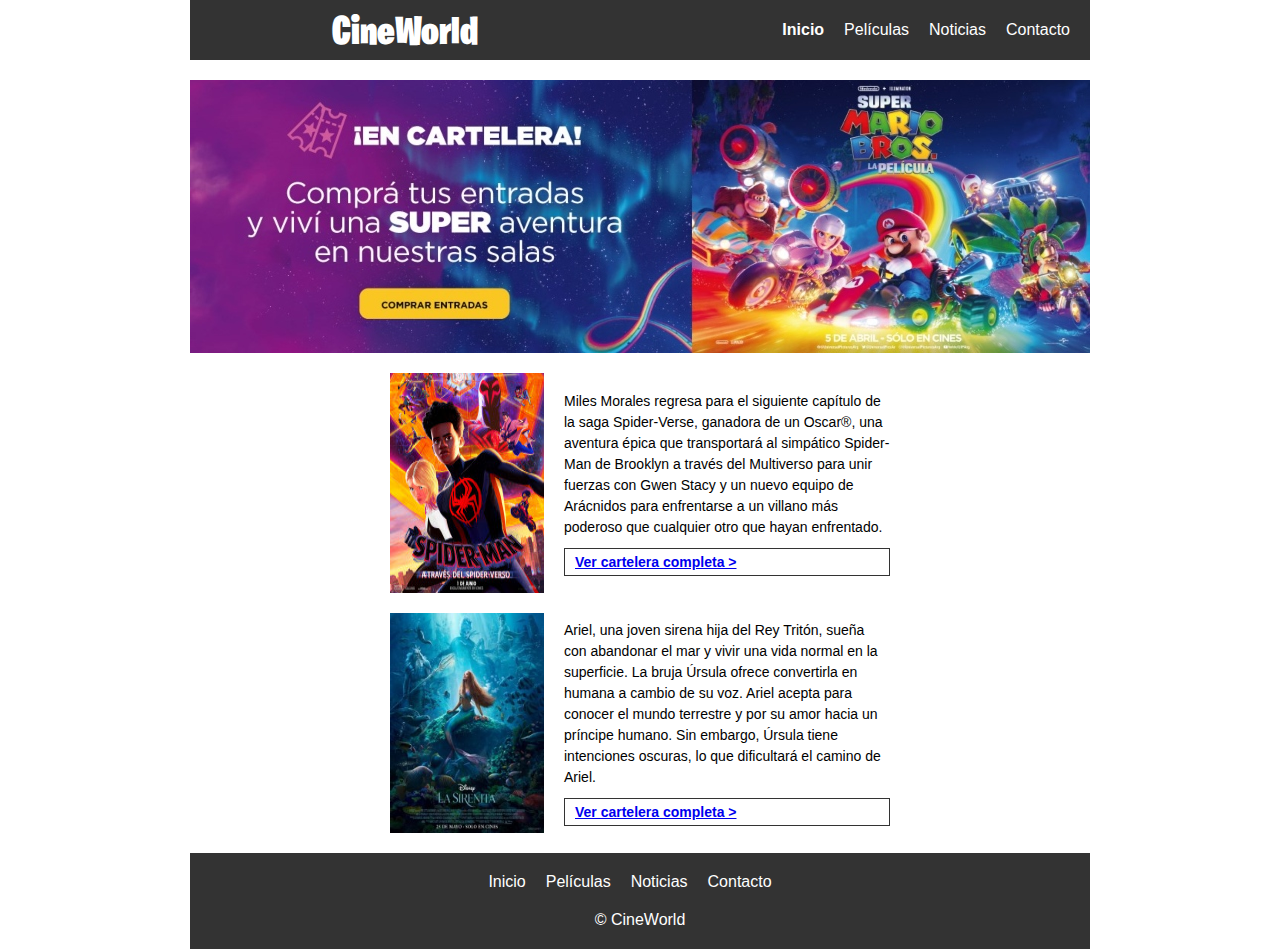
<file: index.html>
<!DOCTYPE html>
<html>
<head>
	<title>Inicio | CineWorld</title>
	<meta charset="UTF-8">
	<link rel="stylesheet" href="css/index.css">
</head>
<body>
	<header>
		<p class="logo">CineWorld</p>
		<nav>
			<a href="index.html" style="font-weight: bold;">Inicio</a>
			<a href="peliculas.html">Pel&iacuteculas</a>
			<a href="noticias.html">Noticias</a>
			<a href="contacto.html">Contacto</a>
		</nav>
	</header>
	<main>
		<div class="banner">
			<img src="./img/banner1.jpg" alt="Publicidad">
		</div>
		<div class="movie-container">
			<img src="./img/spiderman.jpg" class="movie-image" alt="Spiderman">
			<div class="movie-description">
				<p>Miles Morales regresa para el siguiente cap&iacute;tulo de la saga Spider-Verse, ganadora de un Oscar&reg;, una aventura &eacute;pica que transportar&aacute; al simp&aacute;tico Spider-Man de Brooklyn a trav&eacute;s del Multiverso para unir fuerzas con Gwen Stacy y un nuevo equipo de Ar&aacute;cnidos para enfrentarse a un villano m&aacute;s poderoso que cualquier otro que hayan enfrentado.</p>
				<div style="height: 10px;"></div>
				<div class="full-list-button"><a href="peliculas.html">Ver cartelera completa ></a></div>
			</div>
		</div>
		<div class="movie-container">
			<img src="./img/lasirenita.jpg" class="movie-image" alt="La Sirenita">
			<div class="movie-description">
				<p>Ariel, una joven sirena hija del Rey Trit&oacute;n, sue&ntilde;a con abandonar el mar y vivir una vida normal en la superficie. La bruja &Uacute;rsula ofrece convertirla en humana a cambio de su voz. Ariel acepta para conocer el mundo terrestre y por su amor hacia un pr&iacute;ncipe humano. Sin embargo, &Uacute;rsula tiene intenciones oscuras, lo que dificultar&aacute; el camino de Ariel.</p>
				<div style="height: 10px;"></div>
				<div class="full-list-button"><a href="peliculas.html">Ver cartelera completa ></a></div>
			</div>
		</div>
	</main>
    <footer>
        <div class="nav">
            <a href="index.html">Inicio</a>
            <a href="peliculas.html">Pel&iacuteculas</a>
            <a href="noticias.html">Noticias</a>
            <a href="contacto.html">Contacto</a>
        </div>
        <div class="copyright">&#169; CineWorld</div>
        <div class="social-media">
            <div></div>
            <div></div>
            <div></div>
        </div>
    </footer>
</body>
</html>
</file>
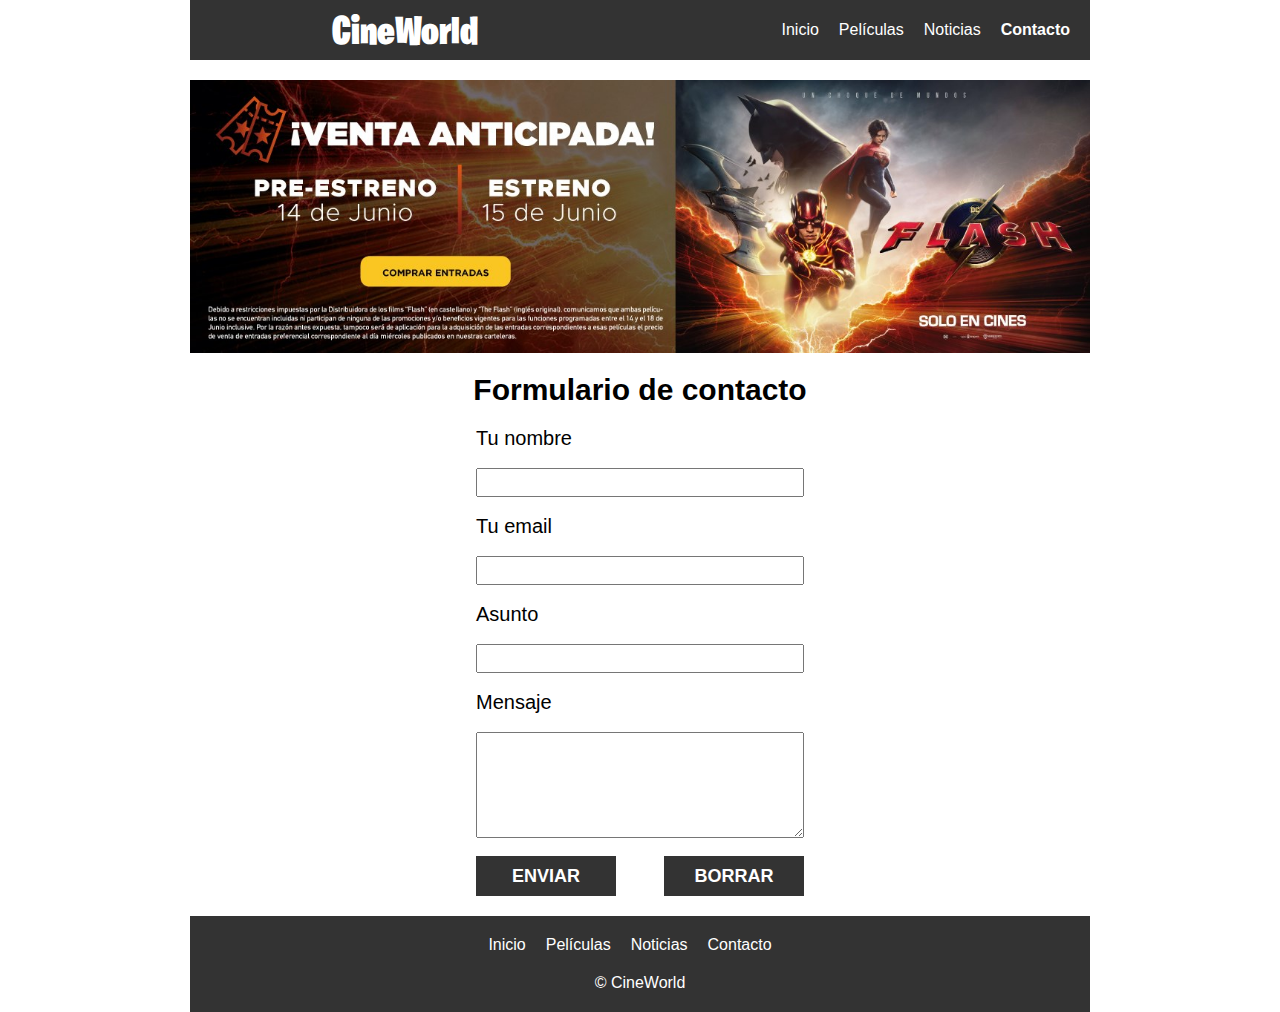
<file: contacto.html>
<!DOCTYPE html>
<html>
<head>
	<title>Contacto | CineWorld</title>
    <meta charset="UTF-8">
	<link rel="stylesheet" href="css/contacto.css">
</head>
<body>
	<header>
		<p class="logo">CineWorld</p>
		<nav>
			<a href="index.html">Inicio</a>
			<a href="peliculas.html">Pel&iacuteculas</a>
			<a href="noticias.html">Noticias</a>
			<a href="contacto.html" style="font-weight: bold;">Contacto</a>
		</nav>
	</header>
	<main>
        <div class="banner">
			<img src="./img/banner2.png" alt="Publicidad">
		</div>
        <h1>Formulario de contacto</h1>
        <form method="post" action="enviar.php" onsubmit="redirigir()">
            <label for="nombre">Tu nombre</label>
            <br>
            <input type="text" name="nombre" id="nombre">
            <br>
            <label for="email">Tu email</label>
            <br>
            <input type="email" name="email" id="email">
            <br>
            <label for="asunto">Asunto</label>
            <br>
            <input type="text" name="asunto" id="asunto">
            <br>
            <label for="mensaje">Mensaje</label>
            <br>
            <textarea name="mensaje" id="mensaje"></textarea>
            <br>
            <div class="buttons">
                <input type="submit" value="Enviar">
                <input type="reset" value="Borrar">
            </div>
        </form>
	</main>
    <footer>
        <div class="nav">
            <a href="index.html">Inicio</a>
            <a href="#">Pel&iacuteculas</a>
            <a href="#">Noticias</a>
            <a href="#">Contacto</a>
        </div>
        <div class="copyright">&#169; CineWorld</div>
        <div class="social-media">
            <div></div>
            <div></div>
            <div></div>
        </div>
    </footer>
</body>
</html>
</file>
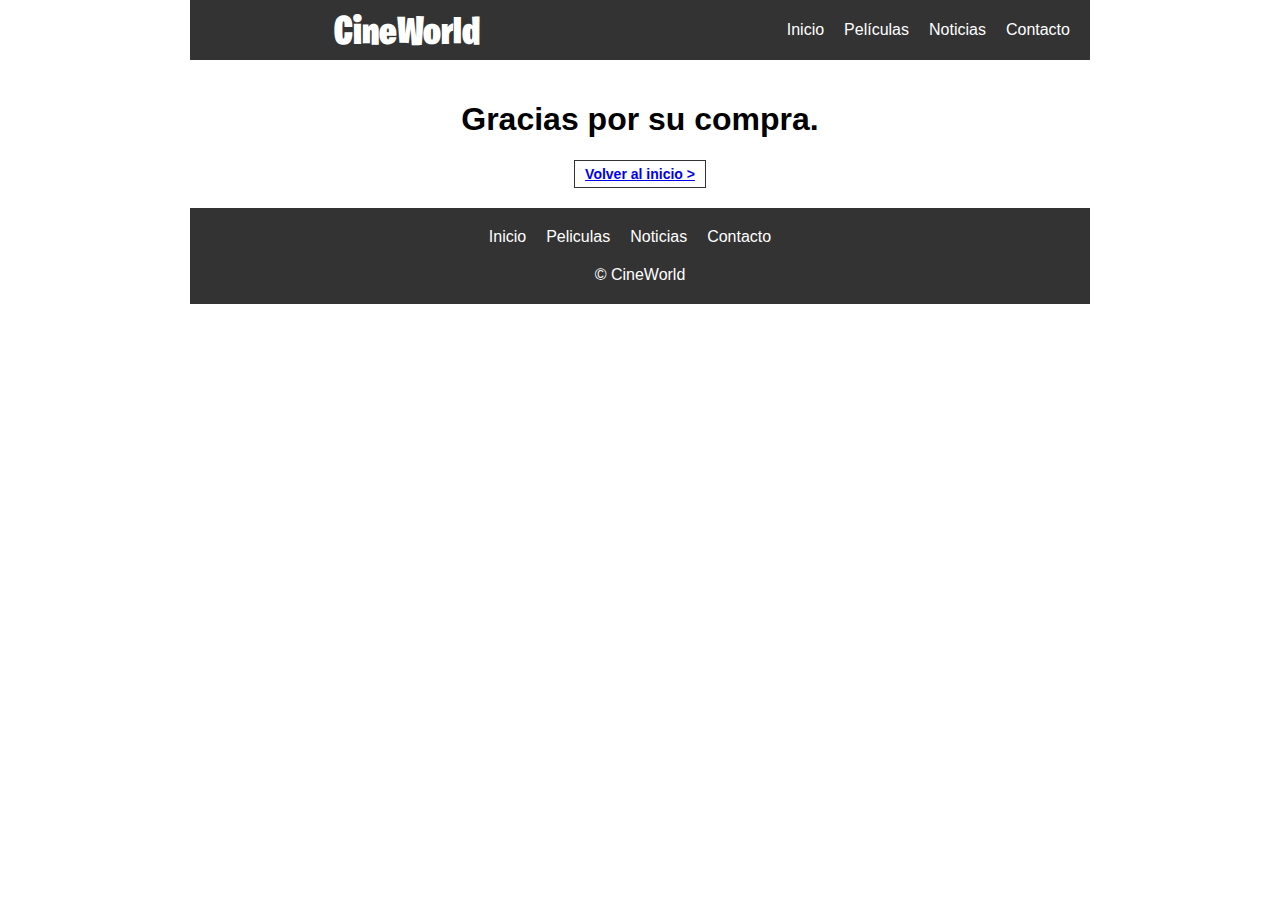
<file: gracias.html>
<!DOCTYPE html>
<html>
<head>
	<title>Mensaje enviado | CineWorld</title>
    <meta charset="UTF-8">
	<link rel="stylesheet" href="css/index.css">
</head>
<body>
	<header>
		<p class="logo">CineWorld</p>
		<nav>
			<a href="index.html">Inicio</a>
			<a href="peliculas.html">Películas</a>
			<a href="noticias.html">Noticias</a>
			<a href="contacto.html">Contacto</a>
		</nav>
	</header>
	<main>
        <h1>Gracias por su compra.</h1>
        <div class="back-button"><a href="index.html">Volver al inicio ></a></div>
	</main>
    <footer>
        <div class="nav">
            <a href="index.html">Inicio</a>
            <a href="#">Peliculas</a>
            <a href="#">Noticias</a>
            <a href="contacto.html">Contacto</a>
        </div>
        <div class="copyright">© CineWorld</div>
        <div class="social-media">
            <div></div>
            <div></div>
            <div></div>
        </div>
    </footer>
</body>
</html>
</file>
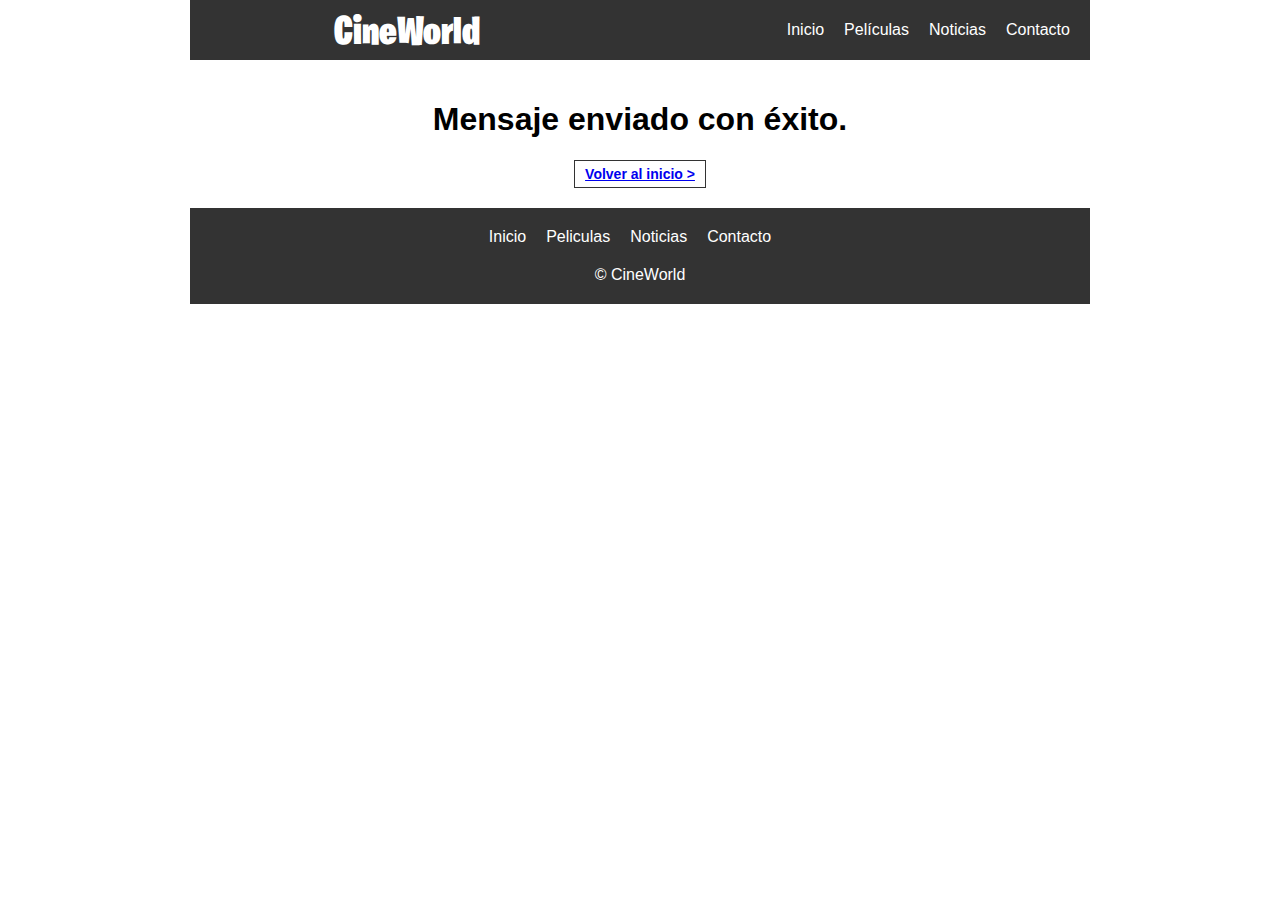
<file: mensaje.html>
<!DOCTYPE html>
<html>
<head>
	<title>Mensaje enviado | CineWorld</title>
    <meta charset="UTF-8">
	<link rel="stylesheet" href="css/index.css">
</head>
<body>
	<header>
		<p class="logo">CineWorld</p>
		<nav>
			<a href="index.html">Inicio</a>
			<a href="peliculas.html">Películas</a>
			<a href="noticias.html">Noticias</a>
			<a href="contacto.html">Contacto</a>
		</nav>
	</header>
	<main>
        <h1>Mensaje enviado con éxito.</h1>
        <div class="back-button"><a href="index.html">Volver al inicio ></a></div>
	</main>
    <footer>
        <div class="nav">
            <a href="index.html">Inicio</a>
            <a href="#">Peliculas</a>
            <a href="#">Noticias</a>
            <a href="contacto.html">Contacto</a>
        </div>
        <div class="copyright">© CineWorld</div>
        <div class="social-media">
            <div></div>
            <div></div>
            <div></div>
        </div>
    </footer>
</body>
</html>
</file>
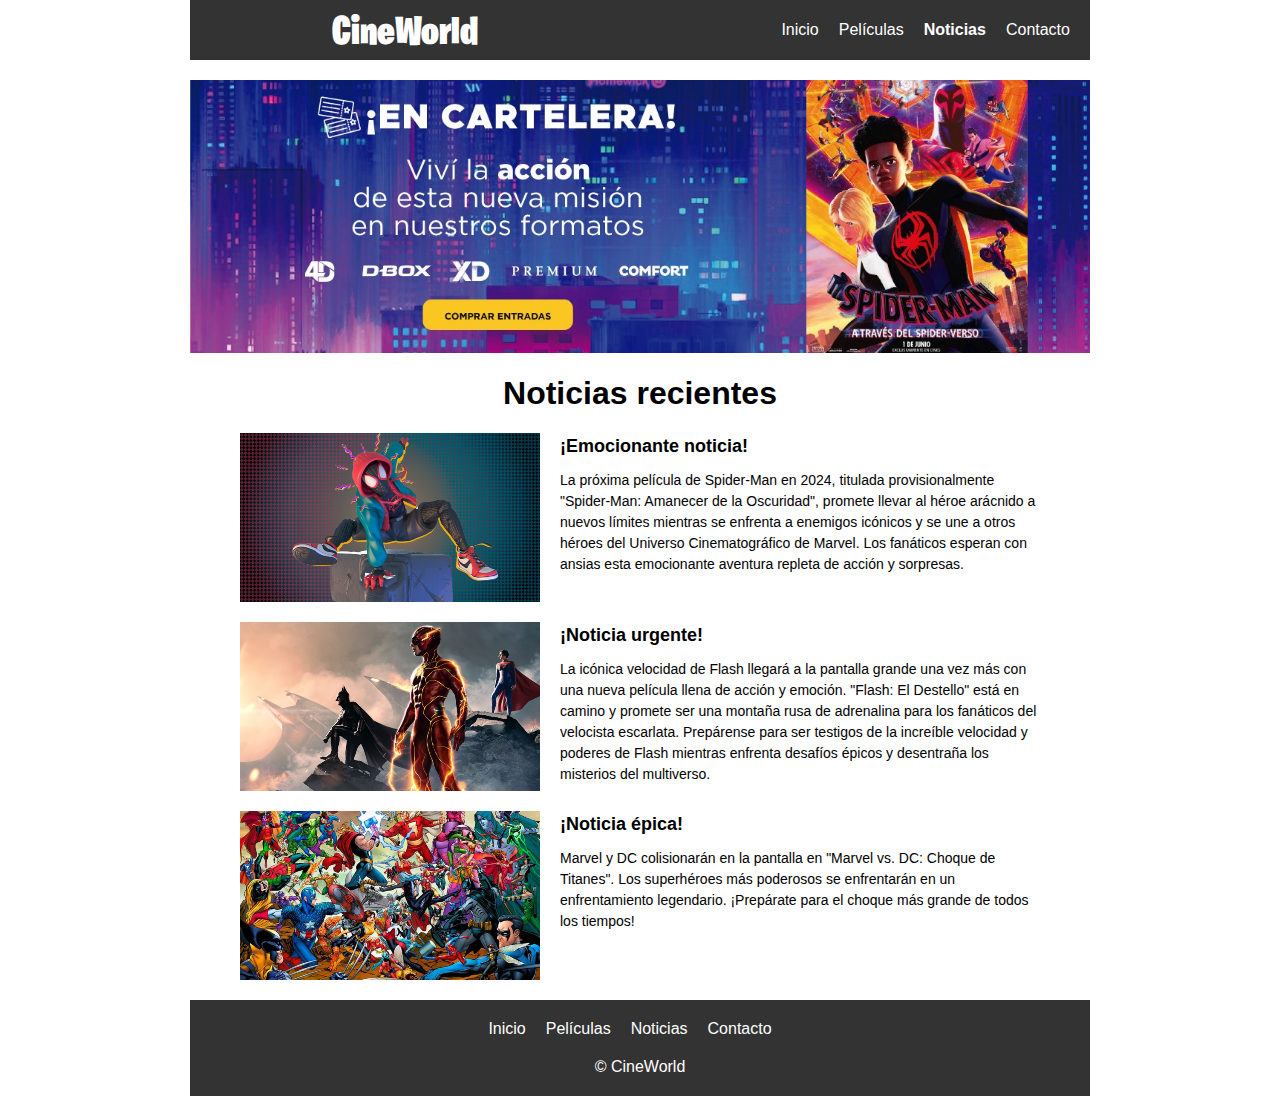
<file: noticias.html>
<!DOCTYPE html>
<html>
<head>
	<title>Inicio | CineWorld</title>
	<link rel="stylesheet" href="css/noticias.css">
</head>
<body>
	<header>
		<p class="logo">CineWorld</p>
		<nav>
			<a href="index.html">Inicio</a>
			<a href="peliculas.html">Pel&iacuteculas</a>
			<a href="#" style="font-weight: bold;">Noticias</a>
			<a href="contacto.html">Contacto</a>
		</nav>
	</header>
	<main>
		<div class="banner">
			<img src="./img/banner4.png" alt="Publicidad">
		</div>
        <h1>Noticias recientes</h1>
        <section>
            <div class="movie-container">
                <img src="./img/miles-morales-news.jpg" class="movie-image" alt="Spiderman">
                <div class="movie-description">
                    <p class="movie-title">&#161;Emocionante noticia&#33;</p>
                    <p>La pr&oacute;xima pel&iacute;cula de Spider-Man en 2024, titulada provisionalmente "Spider-Man: Amanecer de la Oscuridad", promete llevar al h&eacute;roe ar&aacute;cnido a nuevos l&iacute;mites mientras se enfrenta a enemigos ic&oacute;nicos y se une a otros h&eacute;roes del Universo Cinematogr&aacute;fico de Marvel. Los fan&aacute;ticos esperan con ansias esta emocionante aventura repleta de acci&oacute;n y sorpresas.</p>
                </div>
            </div>
            <div class="movie-container">
                <img src="./img/the-flash-news.jpg" class="movie-image" alt="La Sirenita">
                <div class="movie-description">
                    <p class="movie-title">&#161;Noticia urgente&#33;</p>
                    <p>La ic&oacute;nica velocidad de Flash llegar&aacute; a la pantalla grande una vez m&aacute;s con una nueva pel&iacute;cula llena de acci&oacute;n y emoci&oacute;n. "Flash: El Destello" est&aacute; en camino y promete ser una monta&#241;a rusa de adrenalina para los fan&aacute;ticos del velocista escarlata. Prep&aacute;rense para ser testigos de la incre&iacute;ble velocidad y poderes de Flash mientras enfrenta desaf&iacute;os &eacute;picos y desentra&#241;a los misterios del multiverso.</p>
                </div>
            </div>
            <div class="movie-container">
                <img src="./img/marvel-vs-dc-news.jpg" class="movie-image" alt="La Sirenita">
                <div class="movie-description">
                    <p class="movie-title">&#161;Noticia &eacute;pica&#33;</p>
                    <p>Marvel y DC colisionar&aacute;n en la pantalla en "Marvel vs. DC: Choque de Titanes". Los superh&eacute;roes m&aacute;s poderosos se enfrentar&aacute;n en un enfrentamiento legendario. &#161;Prep&aacute;rate para el choque m&aacute;s grande de todos los tiempos&#33;</p>
                </div>
            </div>
        </section>
	</main>
    <footer>
        <div class="nav">
            <a href="#">Inicio</a>
            <a href="#">Pel&iacuteculas</a>
            <a href="#">Noticias</a>
            <a href="contacto.html">Contacto</a>
        </div>
        <div class="copyright">&#169; CineWorld</div>
        <div class="social-media">
            <div></div>
            <div></div>
            <div></div>
        </div>
    </footer>
</body>
</html>
</file>
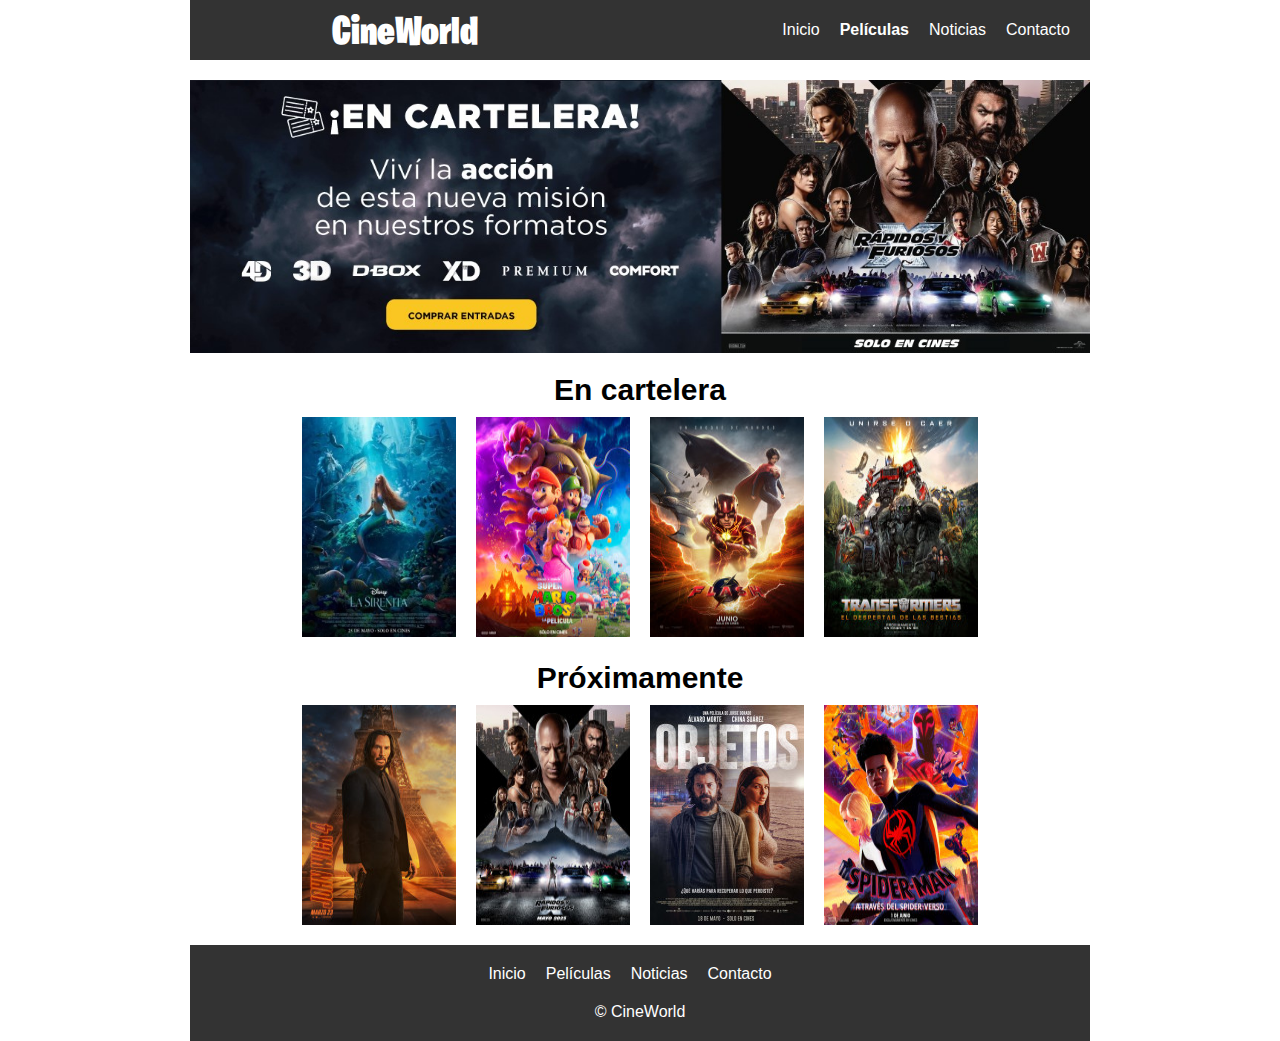
<file: peliculas.html>
<!DOCTYPE html>
<html>
<head>
	<title>Inicio | CineWorld</title>
    <meta charset="UTF-8">
	<link rel="stylesheet" href="css/peliculas.css">
</head>
<body>
	<header>
		<p class="logo">CineWorld</p>
		<nav>
			<a href="index.html">Inicio</a>
			<a href="peliculas.html"  style="font-weight: bold;">Pel&iacuteculas</a>
			<a href="noticias.html">Noticias</a>
			<a href="contacto.html">Contacto</a>
		</nav>
	</header>
	<main>
		<div class="banner">
			<img src="./img/banner3.png" alt="Publicidad">
		</div>
        <h1>En cartelera</h1>
        <section class="movie-section">
            <a href="./movies/lasirenita.html">
                <img class="movie-image" src="./img/lasirenita.jpg" alt="La Sirenita">
            </a>
            <a href="./movies/mariobros.html">
                <img class="movie-image" src="./img/mariobros.jpg" alt="Super Mario Bros">
            </a>
            <a href="./movies/flash.html">
                <img class="movie-image" src="./img/flash.jpg" alt="Flash">
            </a>
            <a href="./movies/transformers.html">
                <img class="movie-image" src="./img/transformers.jpg" alt="Transformers">
            </a>
        </section>
        <h1>Pr&oacute;ximamente</h1>
        <section class="movie-section">
            <img class="movie-image" src="./img/johnwick4.jpg" alt="John Wick 4">
            <img class="movie-image" src="./img/fast10.jpg" alt="Fast X">
            <img class="movie-image" src="./img/objetos.jpg" alt="Objetos">
            <img class="movie-image" src="./img/spiderman.jpg" alt="Spiderman">
        </section>
	</main>
    <footer>
        <div class="nav">
            <a href="#">Inicio</a>
            <a href="#">Pel&iacuteculas</a>
            <a href="#">Noticias</a>
            <a href="contacto.html">Contacto</a>
        </div>
        <div class="copyright">&#169; CineWorld</div>
        <div class="social-media">
            <div></div>
            <div></div>
            <div></div>
        </div>
    </footer>
</body>
</html>
</file>
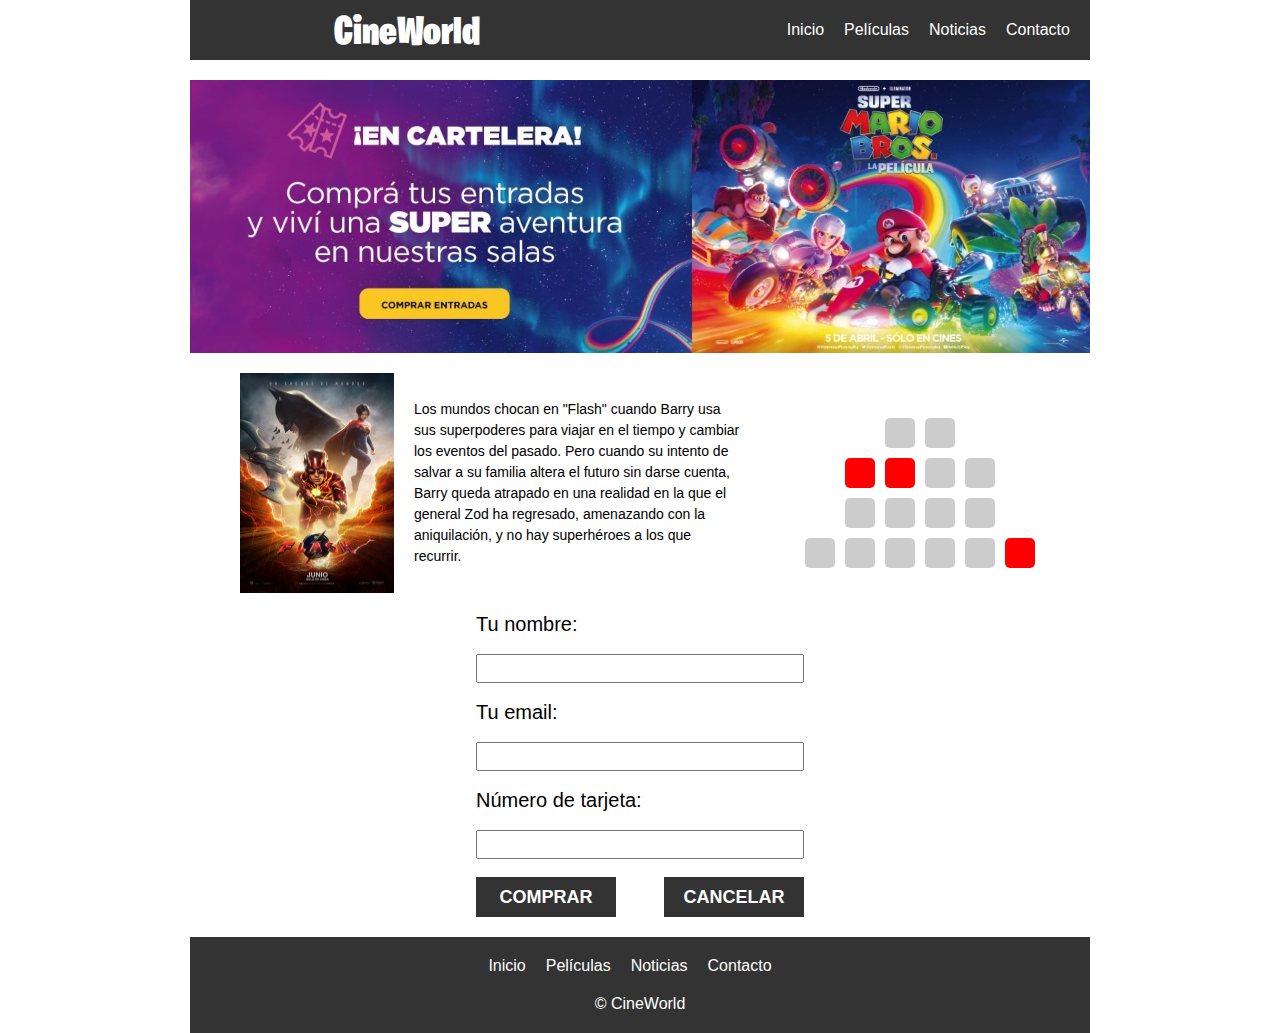
<file: movies/flash.html>
<!DOCTYPE html>
<html>
<head>
	<title>Inicio | CineWorld</title>
    <meta charset="UTF-8">
	<link rel="stylesheet" href="../css/peliculas.css">
</head>
<body>
	<header>
		<p class="logo">CineWorld</p>
		<nav>
			<a href="../index.html">Inicio</a>
			<a href="../peliculas.html">Pel&iacuteculas</a>
			<a href="../noticias.html">Noticias</a>
			<a href="../contacto.html">Contacto</a>
		</nav>
	</header>
	<main>
		<div class="banner">
			<img src="../img/banner1.jpg" alt="Publicidad">
		</div>
        <div class="main-container">
            <div class="movie-container">
                <img src="../img/flash.jpg" class="movies-images" alt="Flash">
                <div class="movie-description">
                    <p>Los mundos chocan en "Flash" cuando Barry usa sus superpoderes para viajar en el tiempo y cambiar los eventos del pasado. Pero cuando su intento de salvar a su familia altera el futuro sin darse cuenta, Barry queda atrapado en una realidad en la que el general Zod ha regresado, amenazando con la aniquilación, y no hay superhéroes a los que recurrir.</p>
                </div>
            </div>
            <div class="sala">
                <div class="fila">
                    <div class="butaca"></div>
                    <div class="butaca"></div>
                </div>
                <div class="fila">
                    <div class="butaca ocupada"></div>
                    <div class="butaca ocupada"></div>
                    <div class="butaca"></div>
                    <div class="butaca"></div>
                </div>
                <div class="fila">
                    <div class="butaca"></div>
                    <div class="butaca"></div>
                    <div class="butaca"></div>
                    <div class="butaca"></div>
                </div>
                <div class="fila">
                    <div class="butaca"></div>
                    <div class="butaca"></div>
                    <div class="butaca"></div>
                    <div class="butaca"></div>
                    <div class="butaca"></div>
                    <div class="butaca ocupada"></div>
                </div>
            </div>
        </div>
        <form method="post" action="../comprar.php">
            <label for="nombre">Tu nombre:</label>
            <br>
            <input type="text" name="nombre" id="nombre">
            <br>
            <label for="email">Tu email:</label>
            <br>
            <input type="email" name="email" id="email">
            <br>
            <label for="asunto">N&uacute;mero de tarjeta:</label>
            <br>
            <input type="text" name="tarjeta" id="tarjeta">
            <br>
            <div class="buttons">
                <input type="submit" value="Comprar">
                <input type="reset" value="Cancelar">
            </div>
        </form>
	</main>
    <footer>
        <div class="nav">
            <a href="../index.html">Inicio</a>
            <a href="../peliculas.html">Pel&iacuteculas</a>
            <a href="../noticias.html">Noticias</a>
            <a href="../contacto.html">Contacto</a>
        </div>
        <div class="copyright">&#169; CineWorld</div>
        <div class="social-media">
            <div></div>
            <div></div>
            <div></div>
        </div>
    </footer>
</body>
</html>
</file>
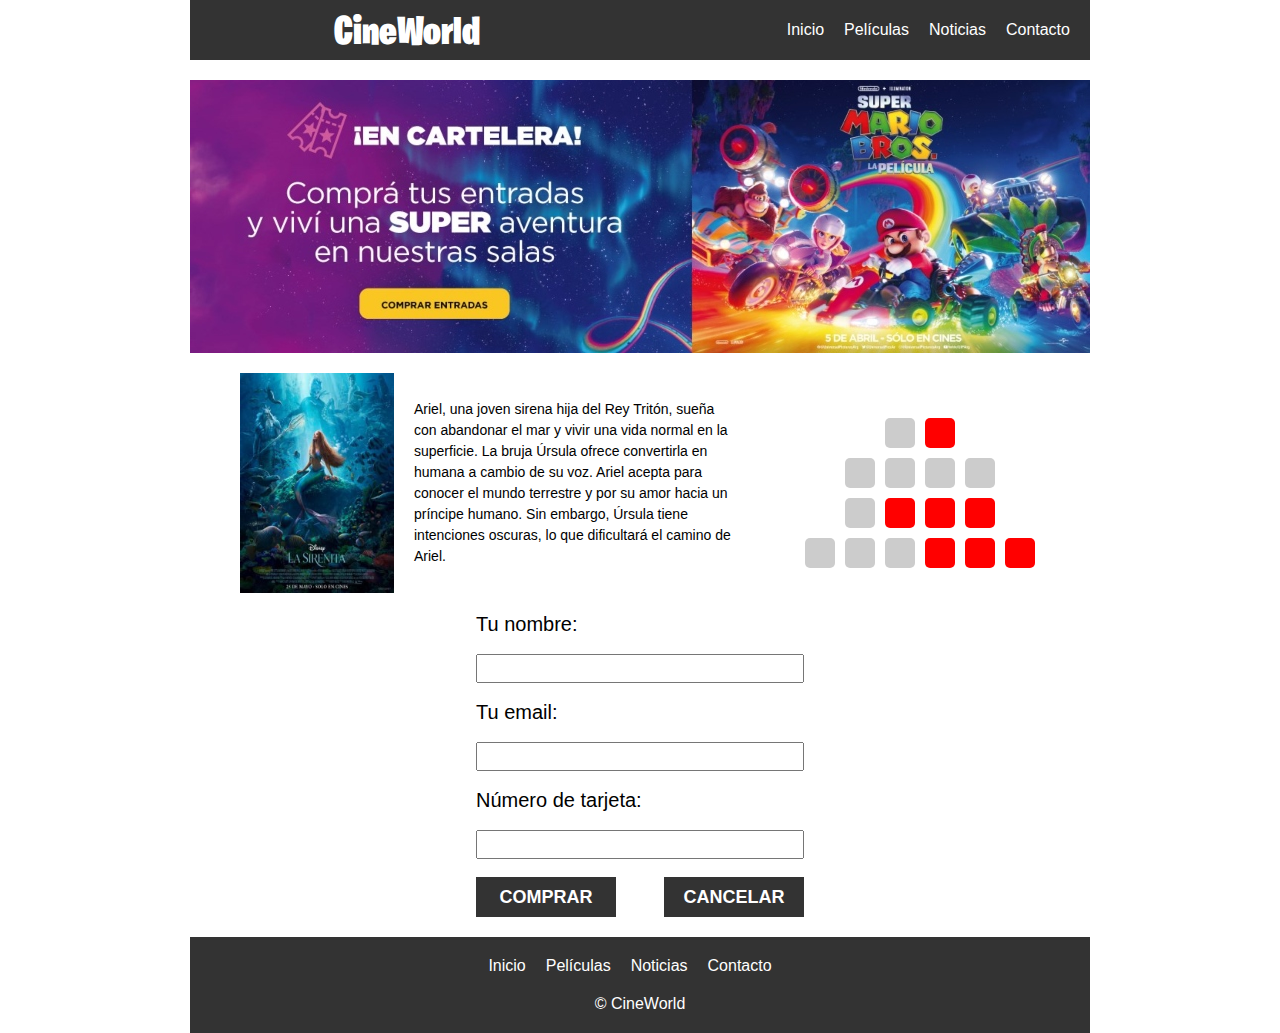
<file: movies/lasirenita.html>
<!DOCTYPE html>
<html>
<head>
	<title>La Sirenita | CineWorld</title>
    <meta charset="UTF-8">
	<link rel="stylesheet" href="../css/peliculas.css">
</head>
<body>
	<header>
		<p class="logo">CineWorld</p>
		<nav>
			<a href="../index.html">Inicio</a>
			<a href="../peliculas.html">Pel&iacuteculas</a>
			<a href="../noticias.html">Noticias</a>
			<a href="../contacto.html">Contacto</a>
		</nav>
	</header>
	<main>
		<div class="banner">
			<img src="../img/banner1.jpg" alt="Publicidad">
		</div>
        <div class="main-container">
            <div class="movie-container">
                <img src="../img/lasirenita.jpg" class="movies-images" alt="La Sirenita">
                <div class="movie-description">
                    <p>Ariel, una joven sirena hija del Rey Tritón, sueña con abandonar el mar y vivir una vida normal en la superficie. La bruja Úrsula ofrece convertirla en humana a cambio de su voz. Ariel acepta para conocer el mundo terrestre y por su amor hacia un príncipe humano. Sin embargo, Úrsula tiene intenciones oscuras, lo que dificultará el camino de Ariel.</p>
                </div>
            </div>
            <div class="sala">
                <div class="fila">
                    <div class="butaca"></div>
                    <div class="butaca ocupada"></div>
                </div>
                <div class="fila">
                    <div class="butaca"></div>
                    <div class="butaca"></div>
                    <div class="butaca"></div>
                    <div class="butaca"></div>
                </div>
                <div class="fila">
                    <div class="butaca"></div>
                    <div class="butaca ocupada"></div>
                    <div class="butaca ocupada"></div>
                    <div class="butaca ocupada"></div>
                </div>
                <div class="fila">
                    <div class="butaca"></div>
                    <div class="butaca"></div>
                    <div class="butaca"></div>
                    <div class="butaca ocupada"></div>
                    <div class="butaca ocupada"></div>
                    <div class="butaca ocupada"></div>
                </div>
            </div>
        </div>
        <form method="post" action="../comprar.php">
            <label for="nombre">Tu nombre:</label>
            <br>
            <input type="text" name="nombre" id="nombre">
            <br>
            <label for="email">Tu email:</label>
            <br>
            <input type="email" name="email" id="email">
            <br>
            <label for="asunto">N&uacute;mero de tarjeta:</label>
            <br>
            <input type="text" name="tarjeta" id="tarjeta">
            <br>
            <div class="buttons">
                <input type="submit" value="Comprar">
                <input type="reset" value="Cancelar">
            </div>
        </form>
	</main>
    <footer>
        <div class="nav">
            <a href="../index.html">Inicio</a>
            <a href="../peliculas.html">Pel&iacuteculas</a>
            <a href="../noticias.html">Noticias</a>
            <a href="../contacto.html">Contacto</a>
        </div>
        <div class="copyright">&#169; CineWorld</div>
        <div class="social-media">
            <div></div>
            <div></div>
            <div></div>
        </div>
    </footer>
</body>
</html>
</file>
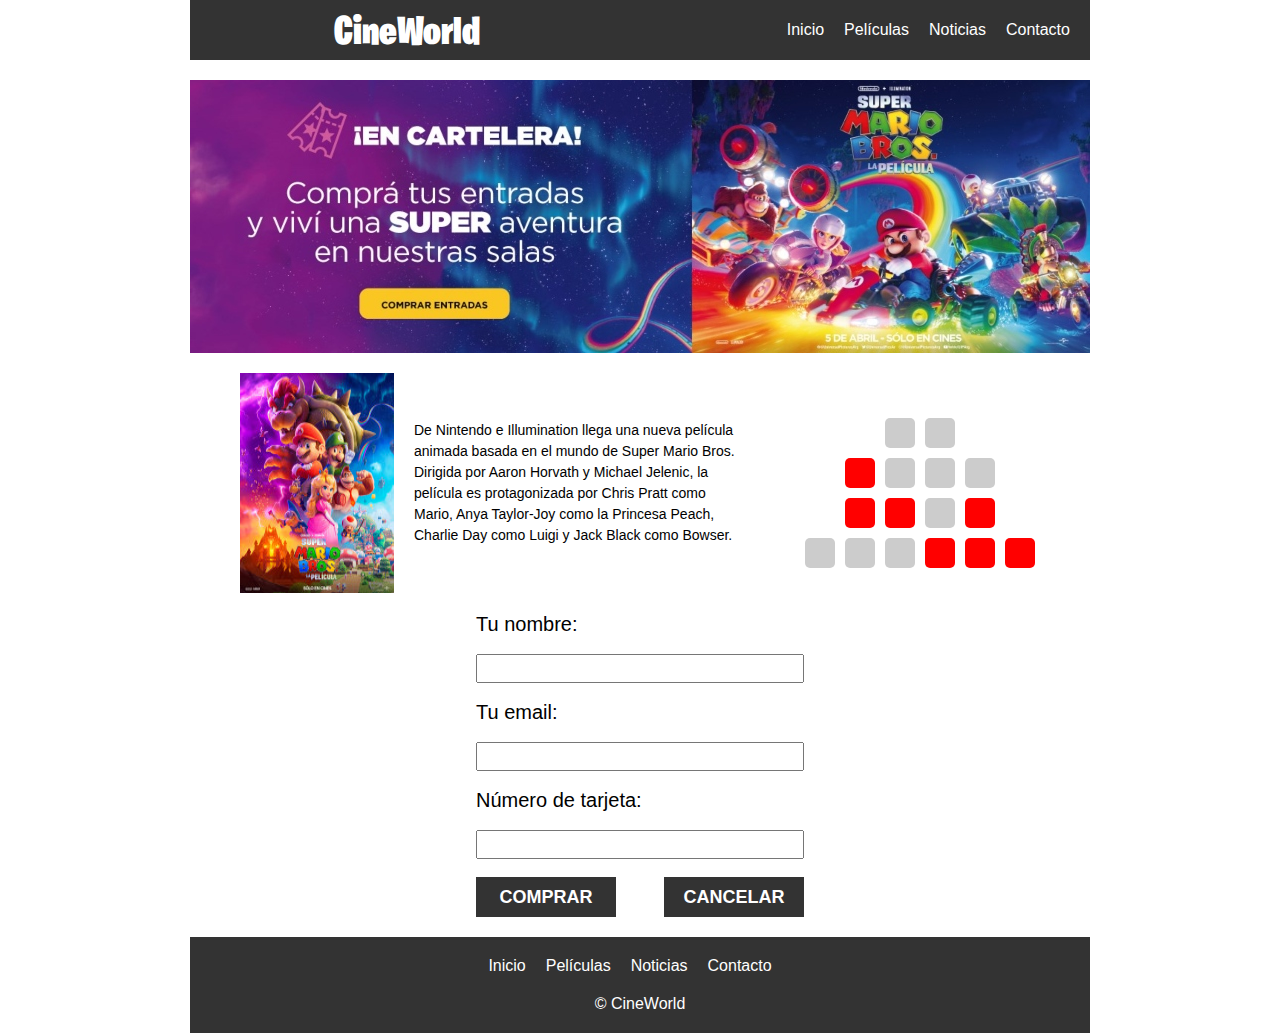
<file: movies/mariobros.html>
<!DOCTYPE html>
<html>
<head>
	<title>Súper Mario Bros | CineWorld</title>
    <meta charset="UTF-8">
	<link rel="stylesheet" href="../css/peliculas.css">
</head>
<body>
	<header>
		<p class="logo">CineWorld</p>
		<nav>
			<a href="../index.html">Inicio</a>
			<a href="../peliculas.html">Pel&iacuteculas</a>
			<a href="../noticias.html">Noticias</a>
			<a href="../contacto.html">Contacto</a>
		</nav>
	</header>
	<main>
		<div class="banner">
			<img src="../img/banner1.jpg" alt="Publicidad">
		</div>
        <div class="main-container">
            <div class="movie-container">
                <img src="../img/mariobros.jpg" class="movies-images" alt="Mario Bros">
                <div class="movie-description">
                    <p>De Nintendo e Illumination llega una nueva película animada basada en el mundo de Super Mario Bros. Dirigida por Aaron Horvath y Michael Jelenic, la película es protagonizada por Chris Pratt como Mario, Anya Taylor-Joy como la Princesa Peach, Charlie Day como Luigi y Jack Black como Bowser.</p>
                </div>
            </div>
            <div class="sala">
                <div class="fila">
                    <div class="butaca"></div>
                    <div class="butaca"></div>
                </div>
                <div class="fila">
                    <div class="butaca ocupada"></div>
                    <div class="butaca"></div>
                    <div class="butaca"></div>
                    <div class="butaca"></div>
                </div>
                <div class="fila">
                    <div class="butaca ocupada"></div>
                    <div class="butaca ocupada"></div>
                    <div class="butaca"></div>
                    <div class="butaca ocupada"></div>
                </div>
                <div class="fila">
                    <div class="butaca"></div>
                    <div class="butaca"></div>
                    <div class="butaca"></div>
                    <div class="butaca ocupada"></div>
                    <div class="butaca ocupada"></div>
                    <div class="butaca ocupada"></div>
                </div>
            </div>
        </div>
        <form method="post" action="../comprar.php">
            <label for="nombre">Tu nombre:</label>
            <br>
            <input type="text" name="nombre" id="nombre">
            <br>
            <label for="email">Tu email:</label>
            <br>
            <input type="email" name="email" id="email">
            <br>
            <label for="asunto">N&uacute;mero de tarjeta:</label>
            <br>
            <input type="text" name="tarjeta" id="tarjeta">
            <br>
            <div class="buttons">
                <input type="submit" value="Comprar">
                <input type="reset" value="Cancelar">
            </div>
        </form>
	</main>
    <footer>
        <div class="nav">
            <a href="../index.html">Inicio</a>
            <a href="../peliculas.html">Pel&iacuteculas</a>
            <a href="../noticias.html">Noticias</a>
            <a href="../contacto.html">Contacto</a>
        </div>
        <div class="copyright">&#169; CineWorld</div>
        <div class="social-media">
            <div></div>
            <div></div>
            <div></div>
        </div>
    </footer>
</body>
</html>
</file>
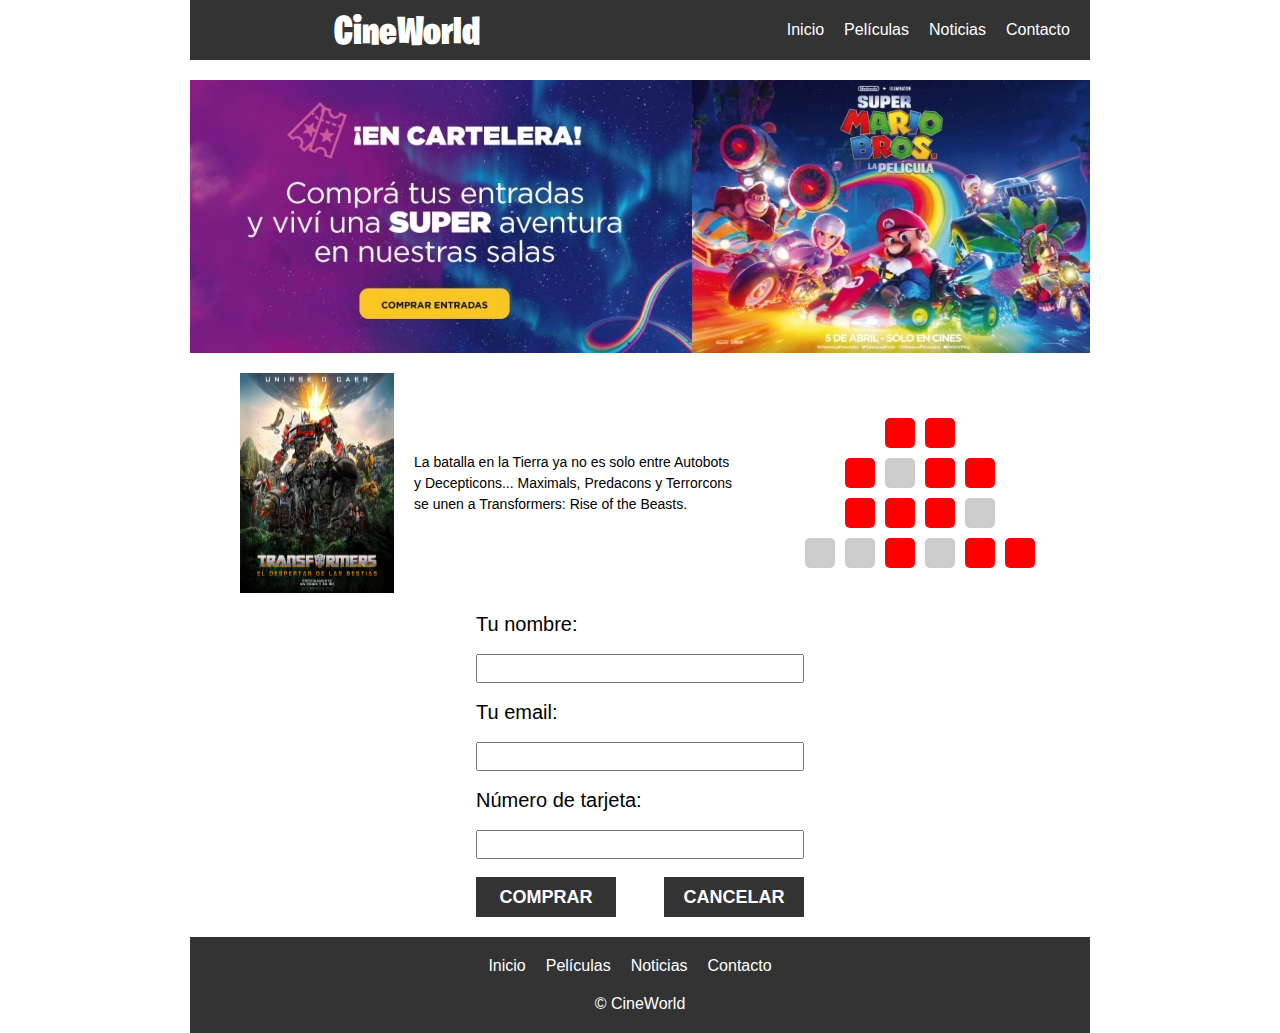
<file: movies/transformers.html>
<!DOCTYPE html>
<html>
<head>
	<title>Transformers | CineWorld</title>
    <meta charset="UTF-8">
	<link rel="stylesheet" href="../css/peliculas.css">
</head>
<body>
	<header>
		<p class="logo">CineWorld</p>
		<nav>
			<a href="../index.html">Inicio</a>
			<a href="../peliculas.html">Pel&iacuteculas</a>
			<a href="../noticias.html">Noticias</a>
			<a href="../contacto.html">Contacto</a>
		</nav>
	</header>
	<main>
		<div class="banner">
			<img src="../img/banner1.jpg" alt="Publicidad">
		</div>
        <div class="main-container">
            <div class="movie-container">
                <img src="../img/transformers.jpg" class="movies-images" alt="Transformers">
                <div class="movie-description">
                    <p>La batalla en la Tierra ya no es solo entre Autobots y Decepticons... Maximals, Predacons y Terrorcons se unen a Transformers: Rise of the Beasts.</p>
                </div>
            </div>
            <div class="sala">
                <div class="fila">
                    <div class="butaca ocupada"></div>
                    <div class="butaca ocupada"></div>
                </div>
                <div class="fila">
                    <div class="butaca ocupada"></div>
                    <div class="butaca"></div>
                    <div class="butaca ocupada"></div>
                    <div class="butaca ocupada"></div>
                </div>
                <div class="fila">
                    <div class="butaca ocupada"></div>
                    <div class="butaca ocupada"></div>
                    <div class="butaca ocupada"></div>
                    <div class="butaca"></div>
                </div>
                <div class="fila">
                    <div class="butaca"></div>
                    <div class="butaca"></div>
                    <div class="butaca ocupada"></div>
                    <div class="butaca"></div>
                    <div class="butaca ocupada"></div>
                    <div class="butaca ocupada"></div>
                </div>
            </div>
        </div>
        <form method="post" action="../comprar.php">
            <label for="nombre">Tu nombre:</label>
            <br>
            <input type="text" name="nombre" id="nombre">
            <br>
            <label for="email">Tu email:</label>
            <br>
            <input type="email" name="email" id="email">
            <br>
            <label for="asunto">N&uacute;mero de tarjeta:</label>
            <br>
            <input type="text" name="tarjeta" id="tarjeta">
            <br>
            <div class="buttons">
                <input type="submit" value="Comprar">
                <input type="reset" value="Cancelar">
            </div>
        </form>
	</main>
    <footer>
        <div class="nav">
            <a href="../index.html">Inicio</a>
            <a href="../peliculas.html">Pel&iacuteculas</a>
            <a href="../noticias.html">Noticias</a>
            <a href="../contacto.html">Contacto</a>
        </div>
        <div class="copyright">&#169; CineWorld</div>
        <div class="social-media">
            <div></div>
            <div></div>
            <div></div>
        </div>
    </footer>
</body>
</html>
</file>
<file: css/index.css>
@font-face {
    font-family: 'Fortnite';
    src: url('../font/fortnite.otf') format('truetype');
    font-style: normal;
    font-weight: normal;
  }

html {
    display: flex;
    flex-direction: column;
    align-items: center;
    font-family: sans-serif;
}

body {
    width: 900px;
    padding: 0%;
    margin: 0%;
}

/*------------ HEADER ------------*/

header {
    height: 60px;
    width: 100%;
    background-color: #333;
    color: #fff;
    display: flex;
    align-items: center;
}

.logo {
    font-family: Fortnite;
    font-size: 40px;
    margin: 0 auto;
    padding-top: 8px;
}

nav {
    display: flex;
    align-items: center;
    margin-left: auto;
    margin-right: 20px;
}

nav a {
    color: #fff;
    margin-left: 20px;
    text-decoration: none;
    
}

/*------------ HEADER ------------*/

main {
    display: flex;
    flex-direction: column;
    align-items: center;
    max-width: 900px;
    margin: 0 auto;
    padding-top: 20px;
}

.banner {
    width: 100%;
    /*height: 300px;*/
    /*background-color: #ccc;*/
    margin-bottom: 20px;
    display: flex;
    flex-direction: column;
    align-items: center;
}

.banner img {
    width: 900px;
}

.movie-container {
    display: flex;
    flex-direction: row;
    align-items: center;
    max-width: 500px;
    margin-bottom: 20px;
}

.movie-image {
    width: 154px;
    height: 220px;
    margin-right: 20px;
}

.movie-description {
    max-width: 326px;
}

.movie-description p {
    margin: 0;
    font-size: 14px;
    line-height: 1.5;
}

.full-list-button {
    font-size: 14px;
    font-weight: bold;
    color: #333;
    background-color: #fff;
    border: 1px solid #333;
    padding: 5px 10px;
    cursor: pointer;
    align-self: flex-start;
}

.back-button {
    font-size: 14px;
    font-weight: bold;
    color: #333;
    background-color: #fff;
    border: 1px solid #333;
    padding: 5px 10px;
    cursor: pointer;
    margin-bottom: 20px;
}

/*------------ FOOTER ------------*/

footer {
    background-color: #333;
    color: #fff;
    display: flex;
    flex-direction: column;
    align-items: center;
    padding: 20px 0;
}

footer .nav {
    display: flex;
    justify-content: center;
    align-items: center;
    margin-bottom: 20px;
}

footer .nav a {
    color: #fff;
    margin-right: 20px;
    text-decoration: none;
}

footer .nav .copyright {
    margin-bottom: 20px;
}

footer .nav .social-media {
    display: flex;
    justify-content: space-between;
    width: 100%;
    max-width: 900px;
}

footer .nav .social-media div {
    width: 50px;
    height: 50px;
    background-color: #fff;
}

/*------------ FOOTER ------------*/
</file>
<file: css/contacto.css>
@font-face {
    font-family: 'Fortnite';
    src: url('../font/fortnite.otf') format('truetype');
    font-style: normal;
    font-weight: normal;
  }

html {
    display: flex;
    flex-direction: column;
    align-items: center;
    font-family: sans-serif;
}

body {
    width: 900px;
    padding: 0%;
    margin: 0%;
}

/*------------ HEADER ------------*/

header {
    height: 60px;
    width: 100%;
    background-color: #333;
    color: #fff;
    display: flex;
    align-items: center;
}

.logo {
    font-family: Fortnite;
    font-size: 40px;
    margin: 0 auto;
    padding-top: 8px;
}

nav {
    display: flex;
    align-items: center;
    margin-left: auto;
    margin-right: 20px;
}

nav a {
    color: #fff;
    margin-left: 20px;
    text-decoration: none;
    
}

/*------------ HEADER ------------*/

main {
    display: flex;
    flex-direction: column;
    align-items: center;
    max-width: 900px;
    margin: 0 auto;
    padding-top: 20px;
}

.banner {
    width: 100%;
    height: 100%;
    /*background-color: #ccc;*/
    margin-bottom: 20px;
    display: flex;
    flex-direction: column;
    align-items: center;
}

.banner img {
    width: 900px;
}

h1 {
    font-size: 30px;
    font-family: sans-serif;
    font-weight: bold;
    margin: 0px 0px 20px 0px;
}

form {
    display: flex;
    flex-direction: column;
    margin: 0px 0px 20px 0px;
}

form label {
    font-size: 20px;
}

form input {
    width: 320px;
    font-size: 20px;
}

form textarea {
    height: 100px;
}

form .buttons {
    display: flex;
    flex-direction: row;
    justify-content: space-between;
}

form .buttons input {
    width: 140px;
    height: 40px;
    background-color: #333;
    border: none;
    font-size: 18px;
    text-transform: uppercase;
    color: #fff;
    font-weight: bold;
}

/*------------ FOOTER ------------*/

footer {
    background-color: #333;
    color: #fff;
    display: flex;
    flex-direction: column;
    align-items: center;
    padding: 20px 0;
}

footer .nav {
    display: flex;
    justify-content: center;
    align-items: center;
    margin-bottom: 20px;
}

footer .nav a {
    color: #fff;
    margin-right: 20px;
    text-decoration: none;
}

footer .nav .copyright {
    margin-bottom: 20px;
}

footer .nav .social-media {
    display: flex;
    justify-content: space-between;
    width: 100%;
    max-width: 900px;
}

footer .nav .social-media div {
    width: 50px;
    height: 50px;
    background-color: #fff;
}

/*------------ FOOTER ------------*/
</file>
<file: css/noticias.css>
@font-face {
    font-family: 'Fortnite';
    src: url('../font/fortnite.otf') format('truetype');
    font-style: normal;
    font-weight: normal;
  }

html {
    display: flex;
    flex-direction: column;
    align-items: center;
    font-family: sans-serif;
}

body {
    width: 900px;
    padding: 0%;
    margin: 0%;
}

/*------------ HEADER ------------*/

header {
    height: 60px;
    width: 100%;
    background-color: #333;
    color: #fff;
    display: flex;
    align-items: center;
}

.logo {
    font-family: Fortnite;
    font-size: 40px;
    margin: 0 auto;
    padding-top: 8px;
}

nav {
    display: flex;
    align-items: center;
    margin-left: auto;
    margin-right: 20px;
}

nav a {
    color: #fff;
    margin-left: 20px;
    text-decoration: none;
    
}

/*------------ HEADER ------------*/

main {
    display: flex;
    flex-direction: column;
    align-items: center;
    max-width: 900px;
    margin: 0 auto;
    padding-top: 20px;
}

.banner {
    width: 100%;
    /*height: 300px;*/
    /*background-color: #ccc;*/
    display: flex;
    flex-direction: column;
    align-items: center;
}

.banner img {
    width: 900px;
}

h1 {
    margin: 20px, 0px, 20px, 0px;
}

.movie-container {
    display: flex;
    flex-direction: row;
    max-width: 800px;
    margin-bottom: 20px;
}

.movie-image {
    width: 300px;
    height: 169px;
    margin-right: 20px;
}

.movie-description {
    max-width: 500px;
}

.movie-description .movie-title {
    margin-top: 0px;
    margin-bottom: 10px;
    font-weight: bold;
    font-size: 18px;
}

.movie-description p {
    margin: 0;
    font-size: 14px;
    line-height: 1.5;
}

.full-list-button {
    font-size: 14px;
    font-weight: bold;
    color: #333;
    background-color: #fff;
    border: 1px solid #333;
    padding: 5px 10px;
    cursor: pointer;
    align-self: flex-start;
}

/*------------ FOOTER ------------*/

footer {
    background-color: #333;
    color: #fff;
    display: flex;
    flex-direction: column;
    align-items: center;
    padding: 20px 0;
}

footer .nav {
    display: flex;
    justify-content: center;
    align-items: center;
    margin-bottom: 20px;
}

footer .nav a {
    color: #fff;
    margin-right: 20px;
    text-decoration: none;
}

footer .nav .copyright {
    margin-bottom: 20px;
}

footer .nav .social-media {
    display: flex;
    justify-content: space-between;
    width: 100%;
    max-width: 900px;
}

footer .nav .social-media div {
    width: 50px;
    height: 50px;
    background-color: #fff;
}

/*------------ FOOTER ------------*/
</file>
<file: css/peliculas.css>
@font-face {
    font-family: 'Fortnite';
    src: url('../font/fortnite.otf') format('truetype');
    font-style: normal;
    font-weight: normal;
  }

html {
    display: flex;
    flex-direction: column;
    align-items: center;
    font-family: sans-serif;
}

body {
    width: 900px;
    padding: 0%;
    margin: 0%;
}

/*------------ HEADER ------------*/

header {
    height: 60px;
    width: 100%;
    background-color: #333;
    color: #fff;
    display: flex;
    align-items: center;
}

.logo {
    font-family: Fortnite;
    font-size: 40px;
    margin: 0 auto;
    padding-top: 8px;
}

nav {
    display: flex;
    align-items: center;
    margin-left: auto;
    margin-right: 20px;
}

nav a {
    color: #fff;
    margin-left: 20px;
    text-decoration: none;
    
}

/*------------ HEADER ------------*/

main {
    display: flex;
    flex-direction: column;
    align-items: center;
    max-width: 900px;
    margin: 0 auto;
    padding-top: 20px;
}

.banner {
    width: 100%;
    /*background-color: #ccc;*/
    margin-bottom: 20px;
    display: flex;
    flex-direction: column;
    align-items: center;
}

.banner img {
    width: 900px;
}

h1 {
    font-size: 30px;
    font-family: sans-serif;
    font-weight: bold;
    margin: 0px;
}

.movie-section {
    display: flex;
    justify-content: center;
    margin-top: 10px;
    margin-bottom: 20px;
}

.main-container {
    width: 800px;
    display: flex;
    flex-direction: row;
    align-items: center;
    justify-content: space-between;
}

.movie-image {
    width: 154px;
    height: 220px;
    margin: 0 10px;
}

.movie-container {
    display: flex;
    flex-direction: row;
    align-items: center;
    max-width: 500px;
    margin-bottom: 20px;
}

.movies-images {
    width: 154px;
    height: 220px;
    margin-right: 20px;
}

.movie-description {
    max-width: 326px;
}

.movie-description p {
    margin: 0;
    font-size: 14px;
    line-height: 1.5;
}

.full-list-button {
    font-size: 14px;
    font-weight: bold;
    color: #333;
    background-color: #fff;
    border: 1px solid #333;
    padding: 5px 10px;
    cursor: pointer;
    align-self: flex-start;
}

.fila {
    display: flex;
    flex-direction: row;
    justify-content: center;
}

.butaca {
    display: inline-block;
    width: 30px;
    height: 30px;
    margin: 5px;
    background-color: #ccc;
    border-radius: 5px;
}

.ocupada {
    background-color: red;
}

form {
    display: flex;
    flex-direction: column;
    margin-bottom: 20px;
}

form label {
    font-size: 20px;
}

form input {
    width: 320px;
    font-size: 20px;
}

form .buttons {
    display: flex;
    flex-direction: row;
    justify-content: space-between;
}

form .buttons input {
    width: 140px;
    height: 40px;
    background-color: #333;
    border: none;
    font-size: 18px;
    text-transform: uppercase;
    color: #fff;
    font-weight: bold;
}

/*------------ FOOTER ------------*/

footer {
    background-color: #333;
    color: #fff;
    display: flex;
    flex-direction: column;
    align-items: center;
    padding: 20px 0;
}

footer .nav {
    display: flex;
    justify-content: center;
    align-items: center;
    margin-bottom: 20px;
}

footer .nav a {
    color: #fff;
    margin-right: 20px;
    text-decoration: none;
}

footer .nav .copyright {
    margin-bottom: 20px;
}

footer .nav .social-media {
    display: flex;
    justify-content: space-between;
    width: 100%;
    max-width: 900px;
}

footer .nav .social-media div {
    width: 50px;
    height: 50px;
    background-color: #fff;
}

/*------------ FOOTER ------------*/
</file>
